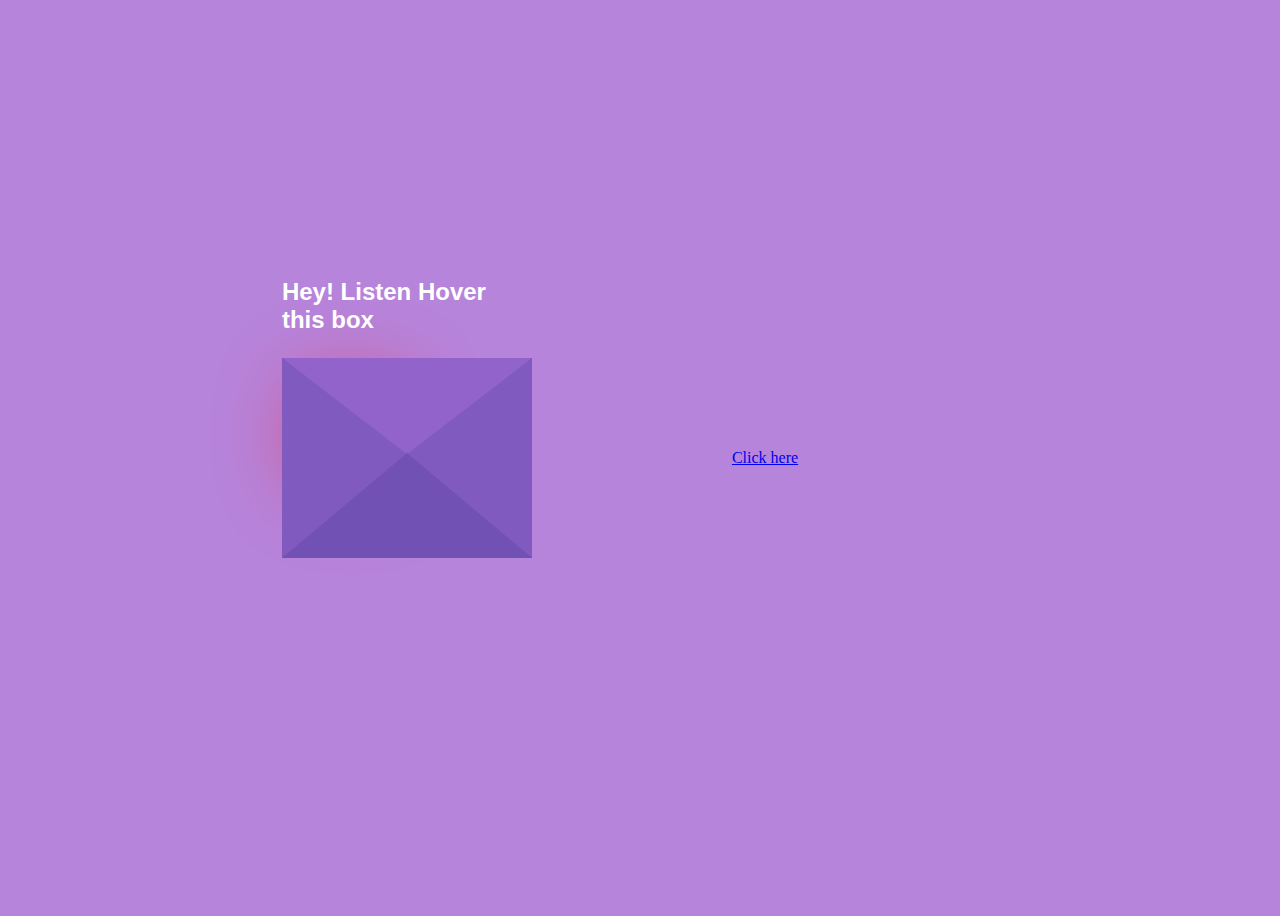
<file: index.html>
<!DOCTYPE html>
<html lang="en">
  <head>
    <meta charset="UTF-8" />
    <meta name="viewport" content="width=device-width, initial-scale=1.0" />
    <title>untoldcoding</title>
    <link rel="stylesheet" href="Style3.css" />
  </head>
  <body>
    <div class="envelope">
      <div class="back"></div>
      <div class="letter">
        <div class="heart"></div>
        <div class="text">
          <p>
            I want to say <br />
            many thinks but, <br />
            i can't express so i made <br />
            this for you<br/>
            Tap the button beside
          </p>
                 </div>
      </div>
      <div class="front"></div>
      <div class="top"></div>
      <div class="shadow"></div>
      <div class="text1">
        <h2>Hey! Listen Hover this box</h2>
      </div>
    </div>
    <a href="new.html" class="me" style="margin:200px ;">Click here</a>
 
  </body>
</html>
</file>
<file: Style3.css>
body {
    display: flex;
    align-items: center;
    justify-content: center;
    height: 100vh;
    background: #b784db;
  }
  .envelope {
    position: relative;
    cursor: pointer;
  }
  
  .back {
    position: relative;
    width: 250px;
    height: 200px;
    background: #6247aa;
  }
  .front {
    position: absolute;
    border-right: 130px solid #815ac0;
    border-top: 100px solid transparent;
    border-bottom: 100px solid transparent;
    height: 0;
    width: 0;
    top: 0;
    left: 120px;
    z-index: 3;
  }
  .front:before {
    content: "";
    position: absolute;
    border-left: 130px solid #815ac0;
    border-top: 100px solid transparent;
    border-bottom: 100px solid transparent;
    height: 0;
    width: 0;
    top: -100px;
    left: -120px;
  }
  .front:after {
    content: "";
    position: absolute;
    border-bottom: 105px solid #7251b5;
    border-left: 125px solid transparent;
    border-right: 125px solid transparent;
    height: 0;
    width: 0;
    top: -5px;
    left: -120px;
  }
  .top {
    position: absolute;
    border-top: 105px solid #9163cb;
    border-left: 125px solid transparent;
    border-right: 125px solid transparent;
    height: 0;
    width: 0;
    top: 0;
    transform-origin: top;
    transition: 0.4s;
  }
  .envelope:hover .top {
    transform: rotateX(160deg);
  }
  .letter {
    position: absolute;
    background: white;
    width: 230px;
    height: 180px;
    top: 10px;
    left: 10px;
    transition: 0.2s;
  }
  .envelope:hover .letter {
    transform: translateY(-100px);
    z-index: 2;
  }
  .text1 {
    position: absolute;
    color: white;
    font-family: sans-serif;
    top: -50%;
  }
  .text {
    text-align: center;
    font-size: 11px;
    font-family: Arial, Helvetica, sans-serif;
    margin-top: 20px;
    font-weight: bold;
    color: black;
    position: relative;
    top: -20px;
    left: 20px;
  }
  
  /*---heart -----*/
  .heart {
    background-color: red;
    height: 70px;
    width: 70px;
    position: relative;
    top: 20px;
    left: 20px;
    transform: rotate(-45deg);
    box-shadow: -5px 10px 90px red;
    animation: untoldcoding 0.8s linear infinite;
  }
  
  @keyframes untoldcoding {
    0% {
      transform: rotate(-45deg) scale(1.05);
    }
    70% {
      transform: rotate(-45deg) scale(1);
    }
    100% {
      transform: rotate(-45deg) scale(0.8);
    }
  }
  .heart:before {
    content: "";
    position: absolute;
    height: 70px;
    width: 70px;
    background-color: red;
    top: -40px;
    border-radius: 50px;
  }
  .heart:after {
    content: "";
    position: absolute;
    height: 70px;
    width: 70px;
    background-color: red;
    right: -40px;
    border-radius: 50px;
  }
  .me{
    /* margin-right: 120px; */
  }
</file>
